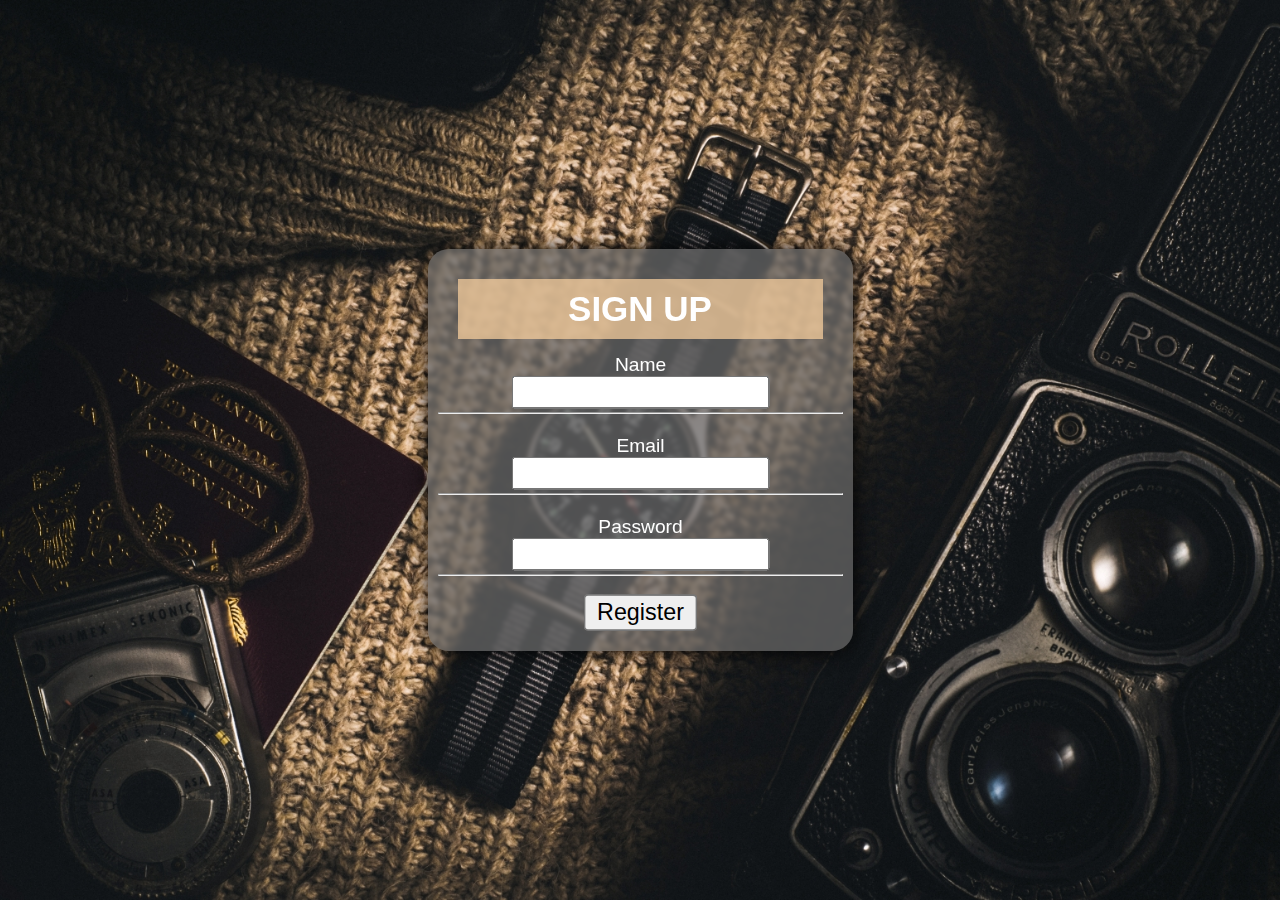
<file: login-form-2-of-100/index.html>
<!DOCTYPE html>

<html lang="en">

<head>
    <meta charset="UTF-8">
    <meta name="viewport" content="width=device-width, initial-scale=1.0">
    <link rel="stylesheet" href="style.css">
    <title>Simple Sign Up Form</title>
</head>

<body>
    <div class="wrap">

        <div class="container">

            <div class="loginBox">
                <h2>Sign Up</h2>
                <form action="" method="post" class="signupform">
                    <div class="input-box">
                        <label for="name">Name</label>
                        <br>
                        <input type="text" name="name" id="name" placeholder="" required >
                    </div>
                    <hr>
                    <br>
                    <div class="input-box">
                        <label for="email">Email</label>
                        <br>
                        <input type="email" name="email" id="email" placeholder="" required>
                    </div>
                    <hr>
                    <br>
                    <div class="input-box">
                        <label for="password">Password</label>
                        <br>
                        <input type="password" name="password" id="password" placeholder="" required>
                    </div>
                    <hr>
                    <br>
                    <div class="register-button">
                        <input type="submit" value="Register">
                    </div>
                    <br>
                </form>
            </div>
        </div>
    
    </div>
</body>

</html>
</file>
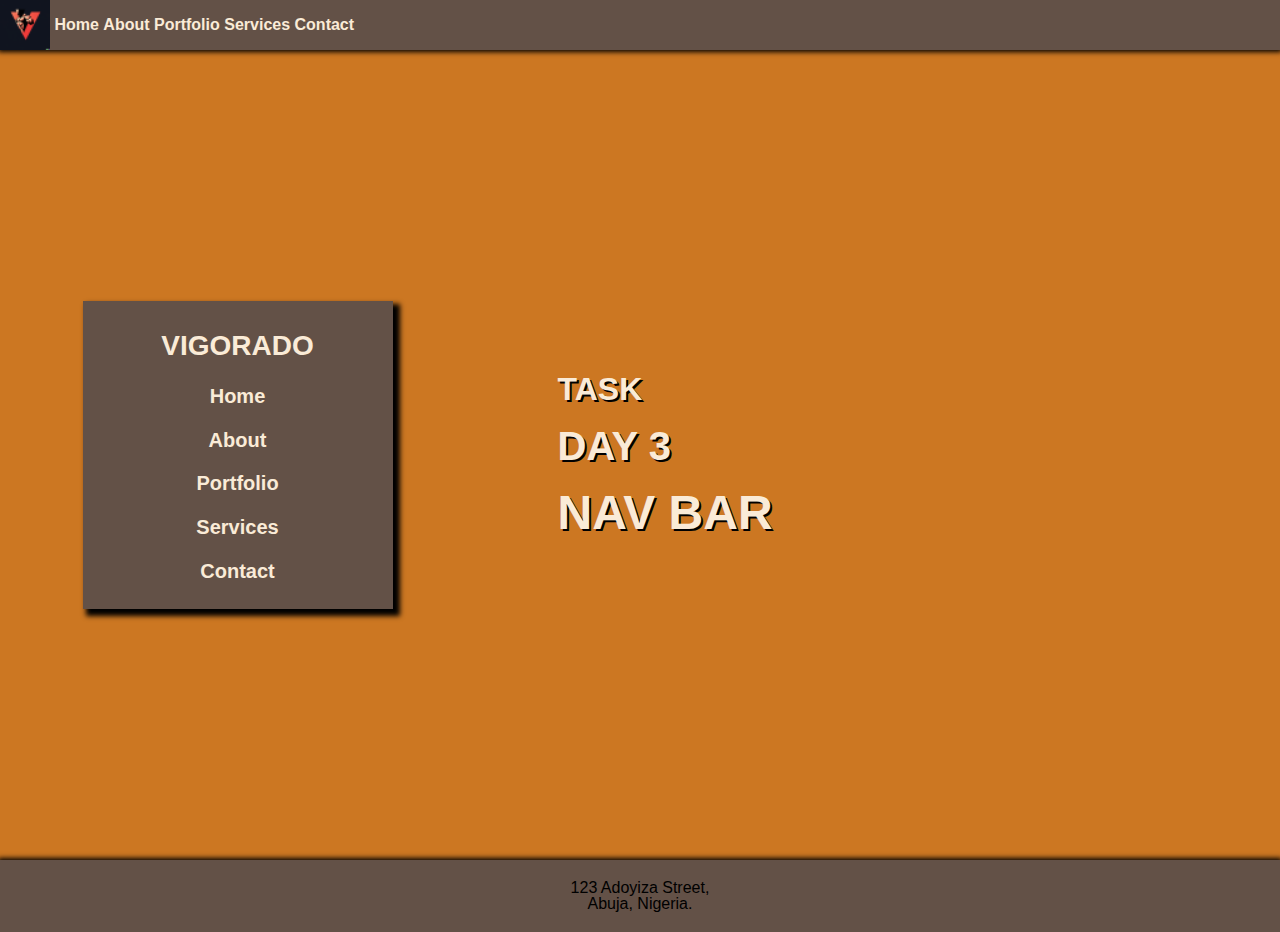
<file: mobile-friendly-nav-menu/index.html>
<!DOCTYPE html>
<html lang="en">
<head>
    <meta charset="UTF-8">
    <meta name="viewport" content="width=device-width, initial-scale=1.0">
    <title>Nav Bar</title>
    <link rel="stylesheet" href="css/style.css">
</head>

<body>    
    <header>
        <a class="headerimg" href="#"><img src="img/smallvigoradoart.png" alt="vigorago logo"></a>

        <a class="headerlink" href="#">Home</a>
        <a class="headerlink" href="#">About</a>
        <a class="headerlink" href="#">Portfolio</a>
        <a class="headerlink" href="#">Services</a>
        <a class="headerlink" href="#">Contact</a>
    </header>

    <div class="container">
        <!-- <h1>ADO's Nav Bar</h1> -->

        <div class="sidebar">
            <h2>vigorado</h2>
            
            <a href="#">Home</a>
            <a href="#">About</a>
            <a href="#">Portfolio</a>
            <a href="#">Services</a>
            <a href="#">Contact</a>
        </div>

        <div class="content">
            <p class="top-row">task</p>
            <p class="middle-row">day 3</p>
            <p class="last-row">nav bar</p>
        </div>
    </div>

    <footer>
        <p>123 Adoyiza Street,</p>
        <p>Abuja, Nigeria.</p>
    </footer>

</body>

</html>
</file>
<file: login-form-2-of-100/style.css>
body {
    height: 100%;
    width: 100%;
    margin: 0;
    background-color: rgba(244, 204, 156, 1);
    background-image: url(images/small-alexander-andrews-anUOLC3zMD4-unsplash.jpg);
    background-size: cover;
    background-position: center;

    color: white;
    font-family:'Trebuchet MS', 'Lucida Sans Unicode', 'Lucida Grande', 'Lucida Sans', Arial, sans-serif;
}

.wrap{
    height: 100vh;
    width: 100%;
    display: flex;
    justify-content: center;
    align-items: center;
}

.container {
    width: 75vh;
    height: 75vh;
    margin: auto;
    border-radius: 2.5%;

    display: flex;
    align-items: center;
}

.loginBox {
    background-color: rgba(102,102,102,.75);
    width: 60%;
    margin: auto;
    padding: 10px;
    text-align: center;
    border-radius: 5%;
    box-shadow: 0 0 20px 0 rgba(0,0,0,1);
    backdrop-filter: blur(2px);
}

.loginBox h2 {
    margin: 20px;
    padding: 10px;
    background-color: rgba(244, 204, 156, 0.75);
    font-size: 35px;
    font-family: 'Trebuchet MS', 'Lucida Sans Unicode', 'Lucida Grande', 'Lucida Sans', Arial, sans-serif;
    text-transform: uppercase;
}

.register-button {
    scale: 1.75;
}

.input-box {
    scale: 1.2;
}

.input-box input {
    padding: 4px;
    width: 50%;
}
</file>
<file: mobile-friendly-nav-menu/css/style.css>
/* color pallette for this project
Umber	#635147
Sienna	#882d17
Ochre	#cc7722
Brown	#a52a2a */

body {
    background-color: #cc7722;
    width: 100%;
    height: 90vh;
    font-family: 'Gill Sans', 'Gill Sans MT', Calibri, 'Trebuchet MS', sans-serif;
    margin: 0;
}

.sidebar a{
    display: block;
    font-weight: bold;
    text-decoration: none;
    color: #faebd7;
    font-size: 1.25rem;
    margin-bottom: 1.3rem;
}

a:hover{
    text-decoration: underline;
}

.sidebar{
    background-color: #635147;
    margin: auto;
    width: 35%;
    float: left;
    text-align: center;
    color: #faebd7;
    padding: 5px;
    max-width: 300px;
    box-shadow: 5px 5px 5px 2px #000;
}

.sidebar h2{
    text-transform: uppercase;
    font-size: 1.75rem;
}

.content{
    color: #faebd7;
    margin: auto;
    width: 50%;
    float: right;
    text-transform: uppercase;
    font-weight: 900;
    text-shadow: 2px 2px #000;

}

.container{
    height: 100%;
    display: flex;
    margin: auto;
}

/* i wanted to have the picture on the header act as a link and remain in the corner, while having the other navigation links evenly spread across the rest of the header. But i dont quite know how to achieve that yet, so I'll just come back to this project at a later point in the future when i realize how to do just that */

header{
    background-color: #635147;
    height: 50px;
    width: 100%;
    box-shadow: 0 0 5px 2px #000;
    /* display: inline-flex;
    margin: auto;
    justify-content: center space-between; */
}

header a{
    display: inline-flex;
    /* margin: auto; */
}

.headerlink{
    font-weight: bold;
    text-decoration: none;
    color: #faebd7;
    vertical-align: middle;
    margin: 0 auto;
}

.headerimg{
    height: 50px;
    vertical-align: middle;
}

footer{
    background-color: #635147;
    padding: 20px 0;
    width: 100%;
    box-shadow: 0 0 5px 2px #000;
    text-align: center;
    line-height: 1;
}

footer p {
    margin: 0;
}

.top-row{
    font-size: 2rem;
}
.middle-row{
    font-size: 2.5rem;
}
.last-row{
    font-size: 3rem;
}
.content p{
    margin: 1rem 0;
}
</file>
